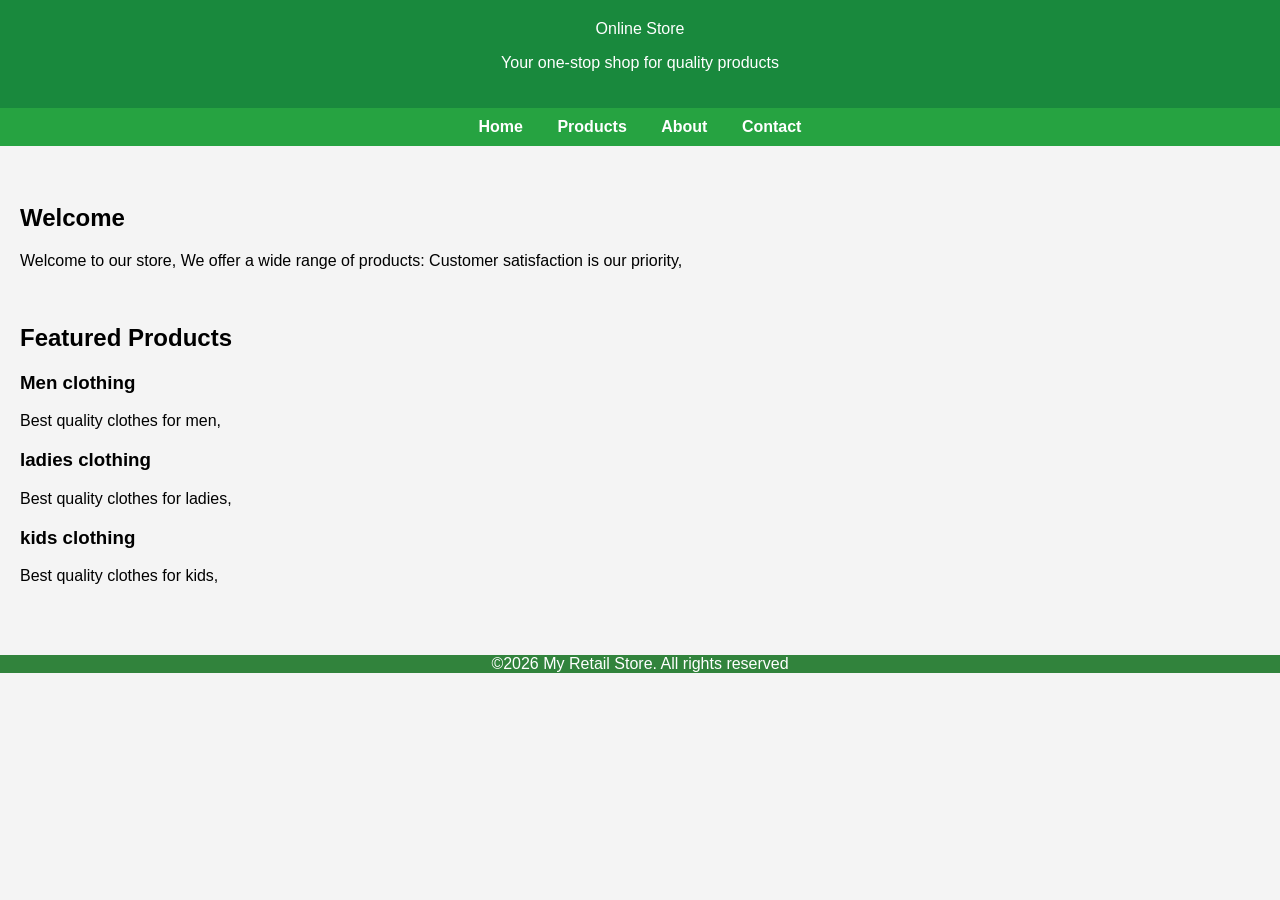
<file: index.html>
<!DOCTYPE html>
<html lang="en">
<head>
       <meta charset="UFT-8">
       <title> My Retail Store</title>
       <Link rel="Stylesheet"href="style.css">
</head>
<body>

       <!--Header Selection -->
       <header>
            </h1>Online Store</h1>
            <p>Your one-stop shop for quality products</p>
        </header>
        
        <!-- navigation -->
         <nav>
            <a href="index.html">Home</a>
            <a href="products.html">Products</a>  
            <a href="aboutus.html">About</a>      
            <a href="contact.html">Contact</a>     
         </nav>

         <!--Main Content-->
         <main>

               <selection>
                   <h2>Welcome</h2>
                <p>
                    Welcome to our store, We offer a wide range of products:
                    Customer satisfaction is our priority,
                </p>
        </selection>

        <selection>
            <h2>Featured Products</h2>

            <div class="products">
                 <h3>Men clothing</h3>
                 <p>Best quality clothes for men,</p>
            </div>

            <div class="product">
                 <h3>ladies clothing</h3>
                 <p>Best quality clothes for ladies,</p>
            </div>

            <div class="product">
                <h3>kids clothing</h3>
                <p>Best quality clothes for kids,</p>
            </div>
        </Selection>

    </main>
            
    <!--footer -->
    <footer>
        <p>&COPY;2026 My Retail Store. All rights reserved</p>
    </footer>

</body>
</html>
</file>
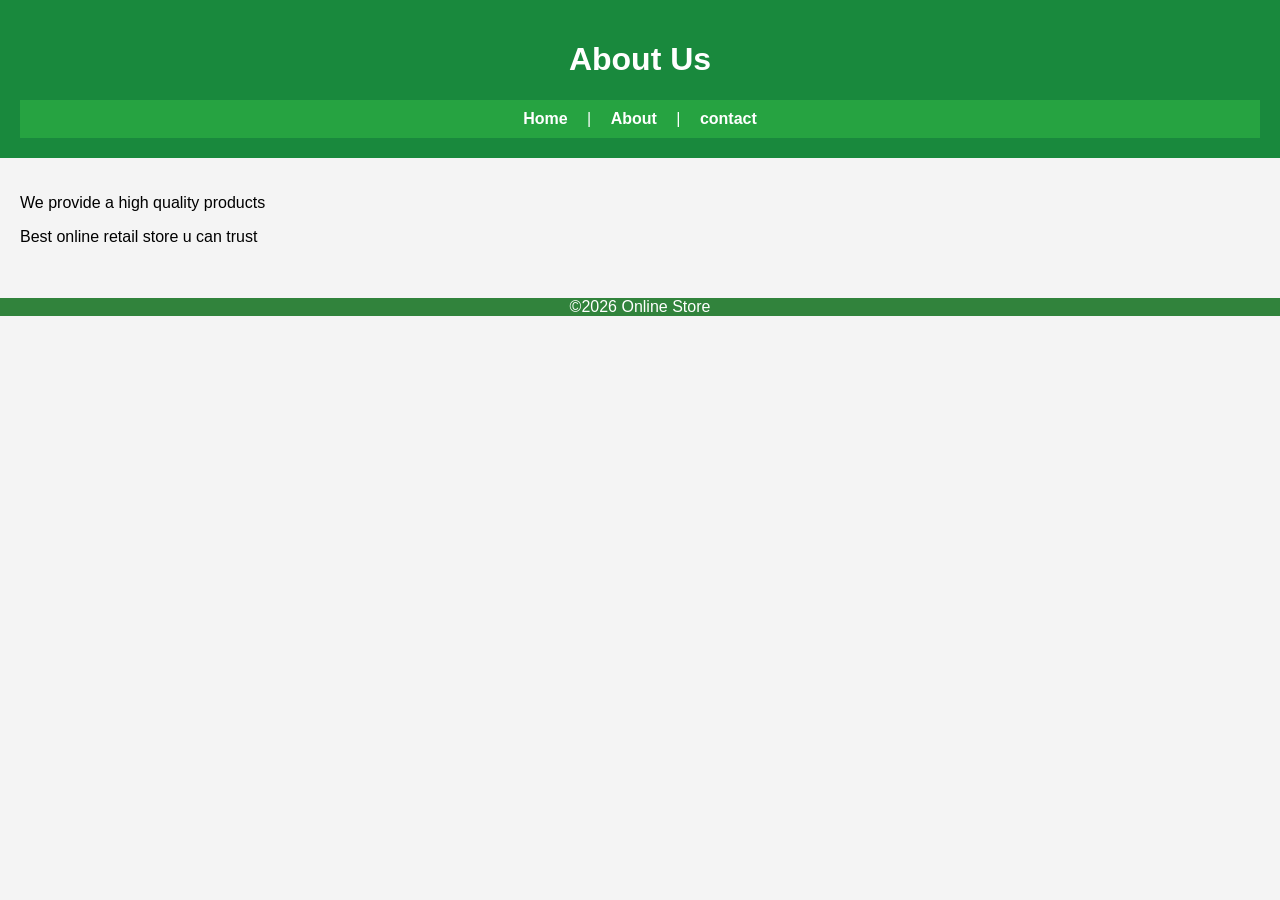
<file: aboutus.html>
<!DOCTYPE html>
<html lang="en">
<head>
     <meta charset="UFT-8">
     <meta name="viewpoint" content="width=device-width, initial-scale=1.0">
     <title>Aboutus</title>
      <Link rel="Stylesheet"href="styleabout.css">
</head>
<body>

     <header>
        <h1>About Us</h1>
        <nav>
         <a href="index.html">Home</a>  |
         <a href="aboutus.html">About</a> |
         <a href="contact.html">contact</a>
        </nav>  
    </header>  
    
    <main>
        <p>We provide a high quality products</p>
        <p>Best online retail store u can trust</p>
    </main>

    <footer>
       <p>&copy;2026 Online Store</p>
    </footer>
<body>
</html>
</file>
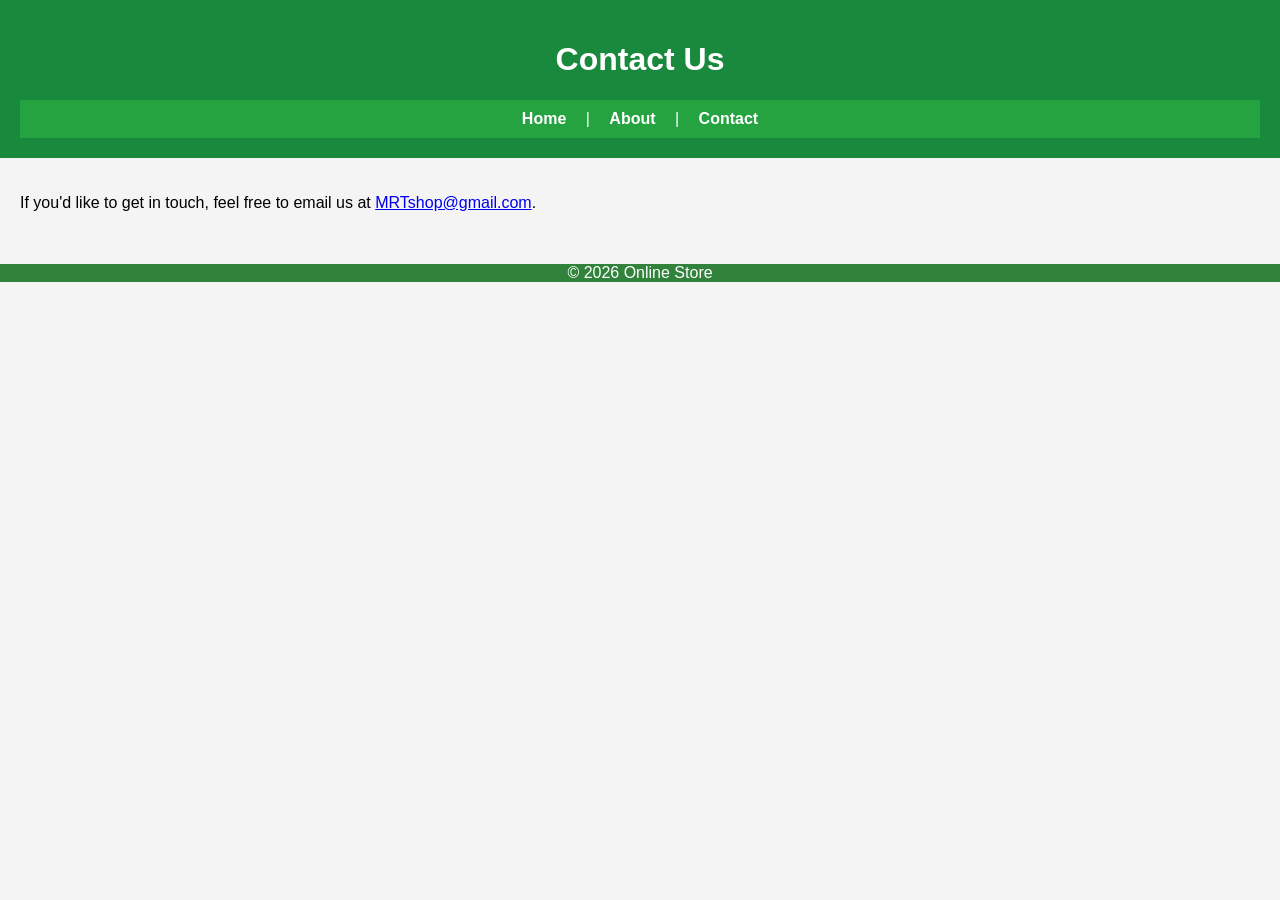
<file: contact.html>
<!DOCTYPE html>
<html lang="en">
<head>
    <meta charset="UTF-8">
    <meta name="viewport" content="width=device-width, initial-scale=1.0">
    <title>Contact Us</title>
    <Link rel="Stylesheet"href="stylecontact.css">
</head>
<body>
    
    <header>
        <h1>Contact Us</h1>
        <nav>
            <a href="index.html">Home</a>  |
            <a href="aboutus.html">About</a> |
            <a href="contact.html">Contact</a>
        </nav>
    </header>

    <main>
        <p>If you'd like to get in touch, feel free to email us at <a href="MRTshop@gmail.com">MRTshop@gmail.com</a>.</p>
    </main>

    <footer>
        <p>&copy; 2026 Online Store</p>
    </footer>
</body>
</html>
</file>
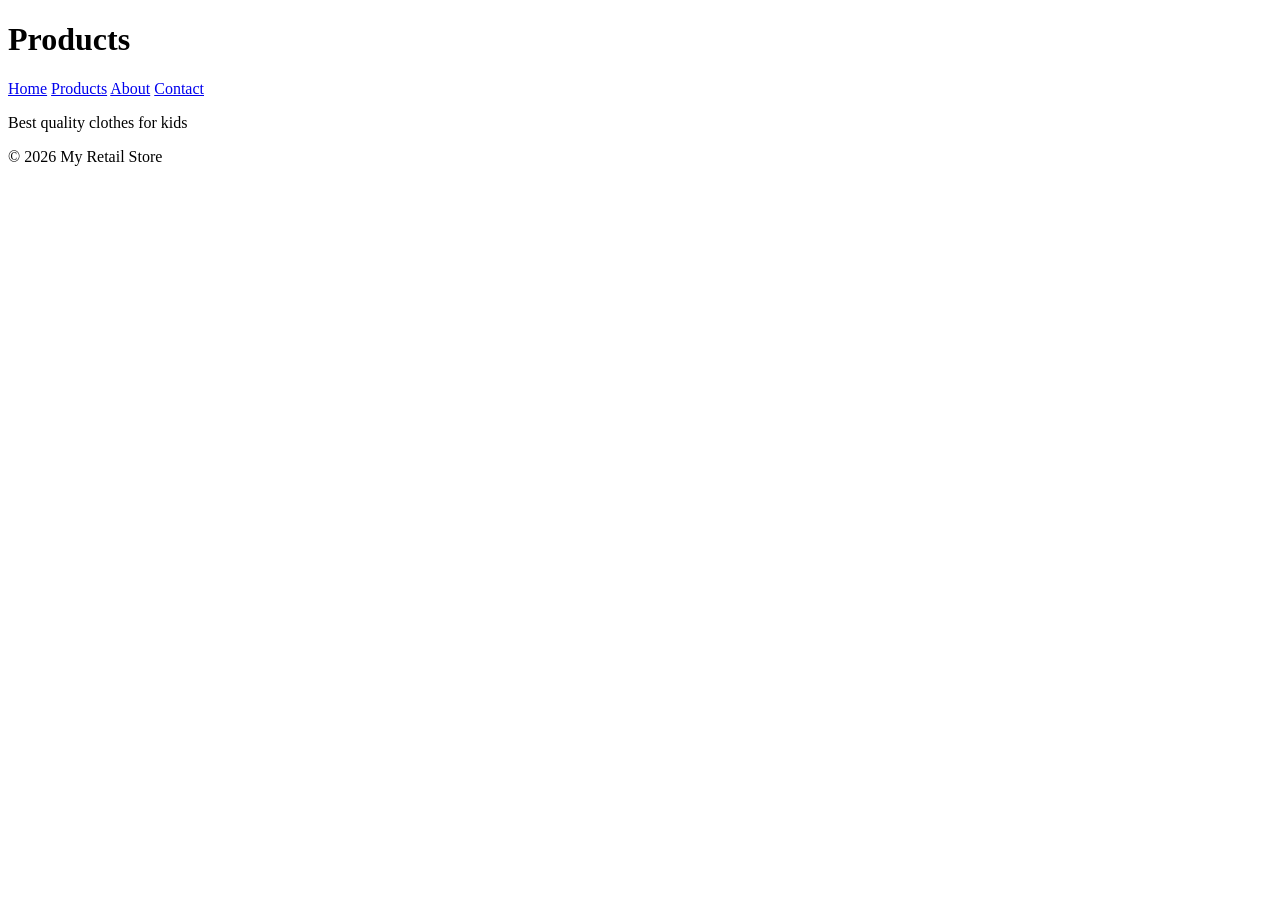
<file: kidsclothing.html>
<!DOCTYPE html>
<html lang="en">
<head>
    <meta charset="UTF-8">
    <meta name="viewport" content="width=device-width, initial-scale=1.0">
    <title>Kids clothes</title>
</head>
<body>
    <header>
        <h1>Products</h1>
        <nav>
            <a href="index.html">Home</a>
            <a href="products.html">Products</a>
            <a href="aboutus.html">About</a> 
            <a href="contact.html">Contact</a>
        </nav>
    </header>

    <main>
        <p>Best quality clothes for kids</a></p>
    </main>

    <footer>
        <p>&copy; 2026 My Retail Store</p>
    </footer>
</body>
</html>
</file>
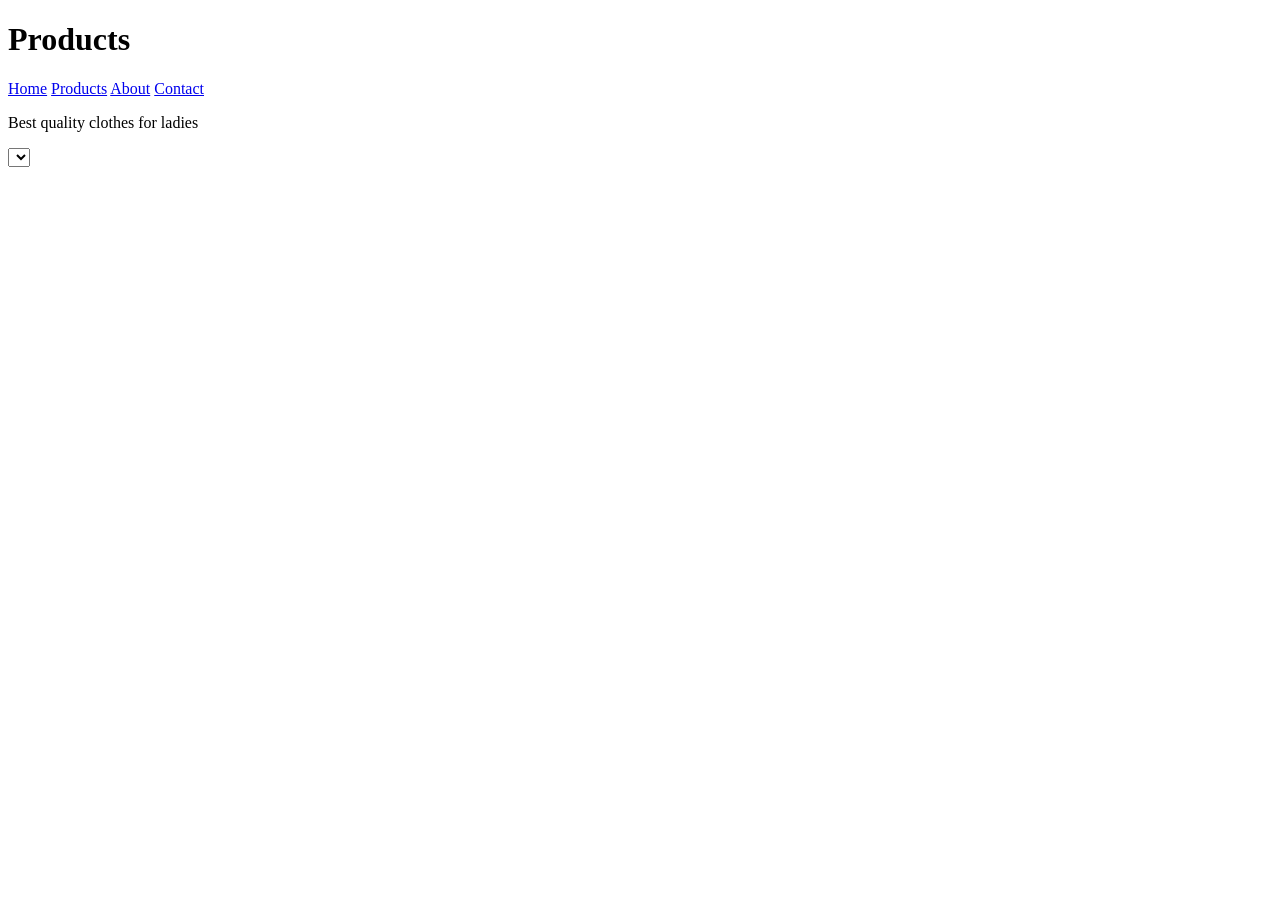
<file: ladiesclothing.html>
<!DOCTYPE html>
<html lang="en">
<head>
    <meta charset="UTF-8">
    <meta name="viewport" content="width=device-width, initial-scale=1.0">
    <title>Ladies clothes</title>
</head>
<body>
    <header>
        <h1>Products</h1>
        <nav>
            <a href="index.html">Home</a>
            <a href="products.html">Products</a>
            <a href="aboutus.html">About</a> 
            <a href="contact.html">Contact</a>
        </nav>
    </header>

    <main>
        <p>Best quality clothes for ladies </a></p>
    </main>

</selection>

<select>

    <footer>
        <p>&copy; 2026 My Retail Store</p>
    </footer>
</body>
</html>
</file>
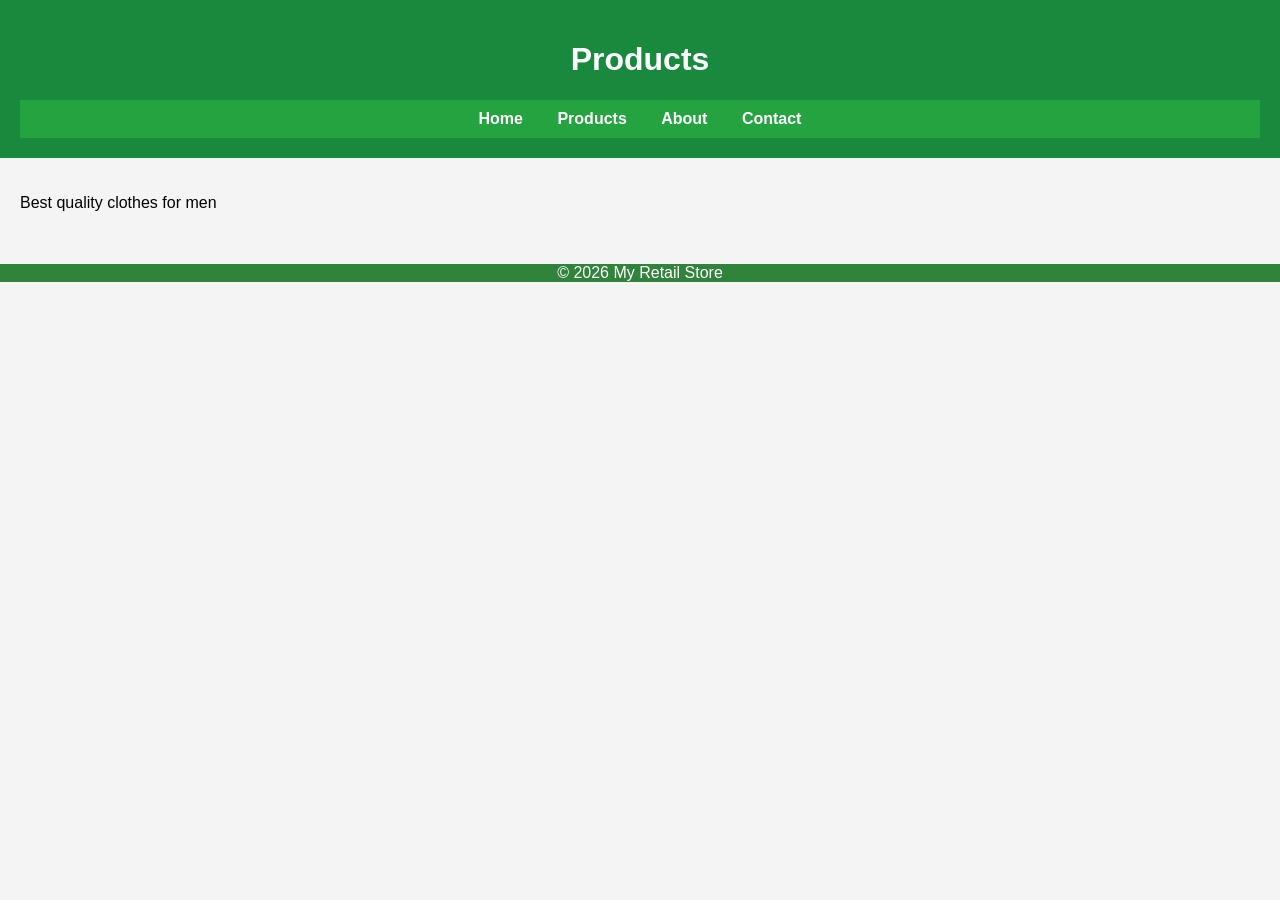
<file: mensclothing.html>
<!DOCTYPE html>
<html lang="en">
<head>
    <meta charset="UTF-8">
    <meta name="viewport" content="width=device-width, initial-scale=1.0">
    <title>Men clothes</title>
     <Link rel="Stylesheet"href="stylemensclothing.css">
</head>
<body>
    <header>
        <h1>Products</h1>
        <nav>
            <a href="index.html">Home</a>
            <a href="products.html">Products</a>
            <a href="aboutus.html">About</a> 
            <a href="contact.html">Contact</a>
        </nav>
    </header>

    <main>
        <p>Best quality clothes for men</a></p>
    </main>

    <footer>
        <p>&copy; 2026 My Retail Store</p>
    </footer>
</body>
</html>
</file>
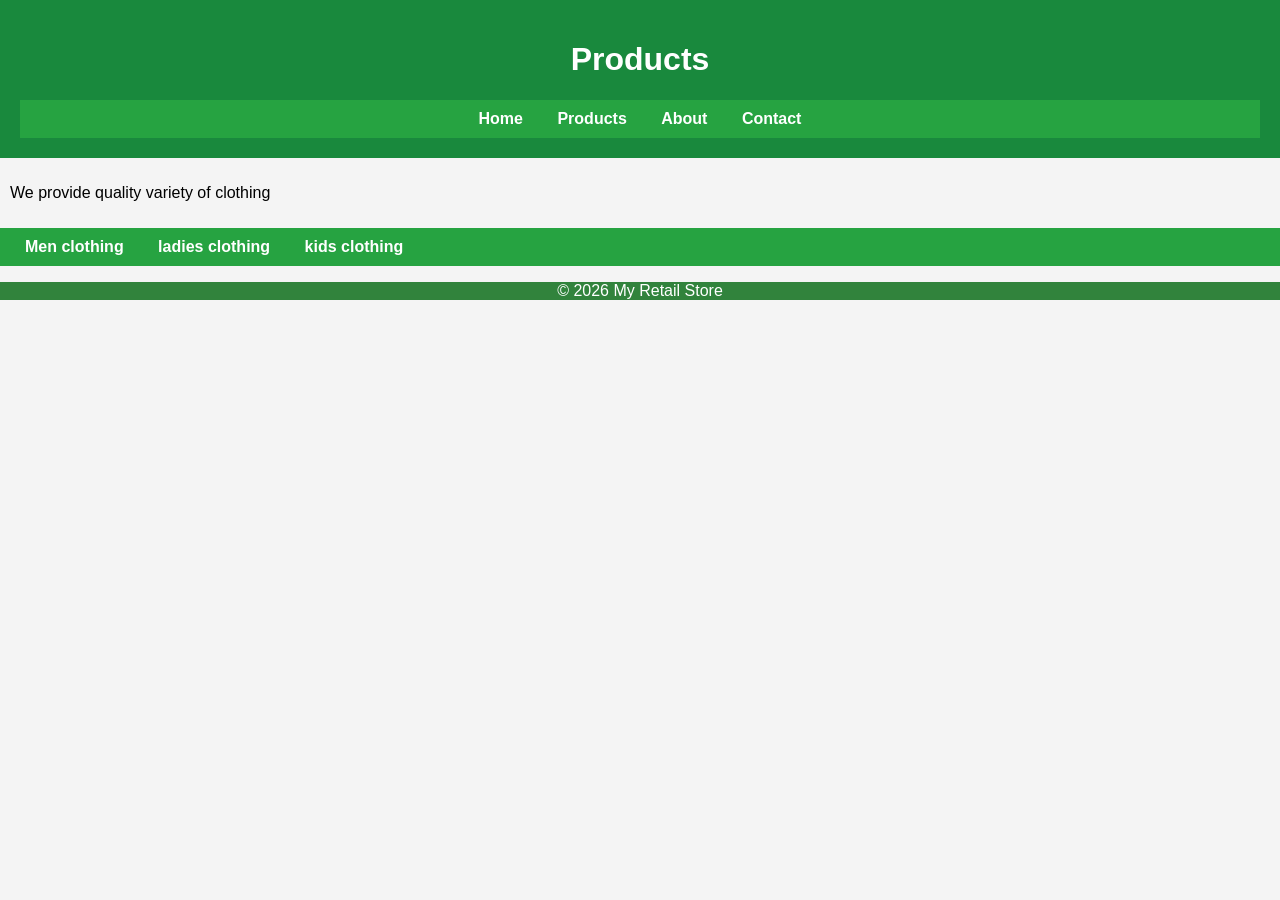
<file: products.html>
<!DOCTYPE html>
<html lang="en">
<head>
    <meta charset="UTF-8">
    <meta name="viewport" content="width=device-width, initial-scale=1.0">
    <title>Products</title>
    <Link rel="Stylesheet"href="styleproducts.css">
</head>
<body>
    <header>
        <h1>Products</h1>
        <nav>
            <a href="index.html">Home</a>
            <a href="products.html">Products</a>
            <a href="aboutus.html">About</a> 
            <a href="contact.html">Contact</a>
        </nav>
    </header>

    <main>
        <p>We provide quality variety of clothing</a></p>
    </main>
        
        <!-- navigation -->
         <nav>
            <a href="mensclothing.html">Men clothing</a>
            <a href="ladiesclothing.html">ladies clothing</a>  
            <a href="kidsclothing.html">kids clothing</a>         
         </nav>

    <footer>
        <p>&copy; 2026 My Retail Store</p>
    </footer>
</body>
</html>
</file>
<file: style.css>
/*Reset default browser spacing */
body {
     margin: 0;
     font-family: Arial, sans-serif;
     background-color:#f4f4f4 ;
}

/*Header */
header {
    background-color: #19893d;
    color:white;
    padding: 20px;
    text-align: center;
}

/* Navigation */
nav {
    background-color: #26a341;
    padding: 10px;
    text-align: center;
}

nav a {
    color: white;
    text-decoration: none;
    margin: 0 15px;
    font-weight: bold;
}

nav a:hover {
    text-decoration: underline;
}

/* Main content */
main {
    padding: 20px;
}

/* Selection */
selection {
    background-color: white(255, 255, 255);
    padding: 15px;
    margin-bottom: 20xp;
    border-radius: 5px;
}

/* Products */
product {
    border: 1xp solid #ccc;
    padding: 10px;
    margin-top: 10px;
    border-radius: 5px;
}

/* Footer */
footer {
    background-color: #31833c;
    color: white;
    text-align: center;
    padding: 10xp;
}
</file>
<file: styleabout.css>
/*Reset default browser spacing */
body {
     margin: 0;
     font-family: Arial, sans-serif;
     background-color:#f4f4f4 ;
}

/*Header */
header {
    background-color: #19893d;
    color:white;
    padding: 20px;
    text-align: center;
}

/* Navigation */
nav {
    background-color: #26a341;
    padding: 10px;
    text-align: center;
}

nav a {
    color: white;
    text-decoration: none;
    margin: 0 15px;
    font-weight: bold;
}

nav a:hover {
    text-decoration: underline;
}

/* Main content */
main {
    padding: 20px;
}

/* Selection */
selection {
    background-color: white(255, 255, 255);
    padding: 15px;
    margin-bottom: 20xp;
    border-radius: 5px;
}

/* Products */
product {
    border: 1xp solid #ccc;
    padding: 10px;
    margin-top: 10px;
    border-radius: 5px;
}

/* Footer */
footer {
    background-color: #31833c;
    color: white;
    text-align: center;
    padding: 10xp;
}
</file>
<file: stylecontact.css>
/*Reset default browser spacing */
body {
     margin: 0;
     font-family: Arial, sans-serif;
     background-color:#f4f4f4 ;
}

/*Header */
header {
    background-color: #19893d;
    color:white;
    padding: 20px;
    text-align: center;
}

/* Navigation */
nav {
    background-color: #26a341;
    padding: 10px;
    text-align: center;
}

nav a {
    color: white;
    text-decoration: none;
    margin: 0 15px;
    font-weight: bold;
}

nav a:hover {
    text-decoration: underline;
}

/* Main content */
main {
    padding: 20px;
}

/* Selection */
selection {
    background-color: white(255, 255, 255);
    padding: 15px;
    margin-bottom: 20xp;
    border-radius: 5px;
}

/* Products */
product {
    border: 1xp solid #ccc;
    padding: 10px;
    margin-top: 10px;
    border-radius: 5px;
}

/* Footer */
footer {
    background-color: #31833c;
    color: white;
    text-align: center;
    padding: 50xp;
}
</file>
<file: stylemensclothing.css>
/*Reset default browser spacing */
body {
     margin: 0;
     font-family: Arial, sans-serif;
     background-color:#f4f4f4 ;
}

/*Header */
header {
    background-color: #19893d;
    color:white;
    padding: 20px;
    text-align: center;
}

/* Navigation */
nav {
    background-color: #26a341;
    padding: 10px;
    text-align: center;
}

nav a {
    color: white;
    text-decoration: none;
    margin: 0 15px;
    font-weight: bold;
}

nav a:hover {
    text-decoration: underline;
}

/* Main content */
main {
    padding: 20px;
}

/* Selection */
selection {
    background-color: white(255, 255, 255);
    padding: 15px;
    margin-bottom: 20xp;
    border-radius: 5px;
}

/* Products */
product {
    border: 1xp solid #ccc;
    padding: 10px;
    margin-top: 10px;
    border-radius: 5px;
}

/* Footer */
footer {
    background-color: #31833c;
    color: white;
    text-align: center;
    padding: 10xp;
}
</file>
<file: styleproducts.css>
/*Reset default browser spacing */
body {
     margin: 0;
     font-family: Arial, sans-serif;
     background-color:#f4f4f4 ;
}

/*Header */
header {
    background-color: #19893d;
    color:white;
    padding: 20px;
    text-align: center;
}

/* Navigation */
nav {
    background-color: #26a341;
    padding: 10px;
    text-align: middle;
}

nav a {
    color: white;
    text-decoration: none;
    margin: 0 15px;
    font-weight: bold;
}

nav a:hover {
    text-decoration: underline;
}

/* Main content */
main {
    padding: 10px;
}

/* Selection */
selection {
    background-color: white(255, 255, 255);
    padding: 15px;
    margin-bottom: 20xp;
    border-radius: 5px;
}

/* Products */
product {
    border: 1xp solid #ccc;
    padding: 10px;
    margin-top: 10px;
    border-radius: 5px;
}

/* Footer */
footer {
    background-color: #31833c;
    color: white;
    text-align: center;
    padding: 10xp;
}
</file>
